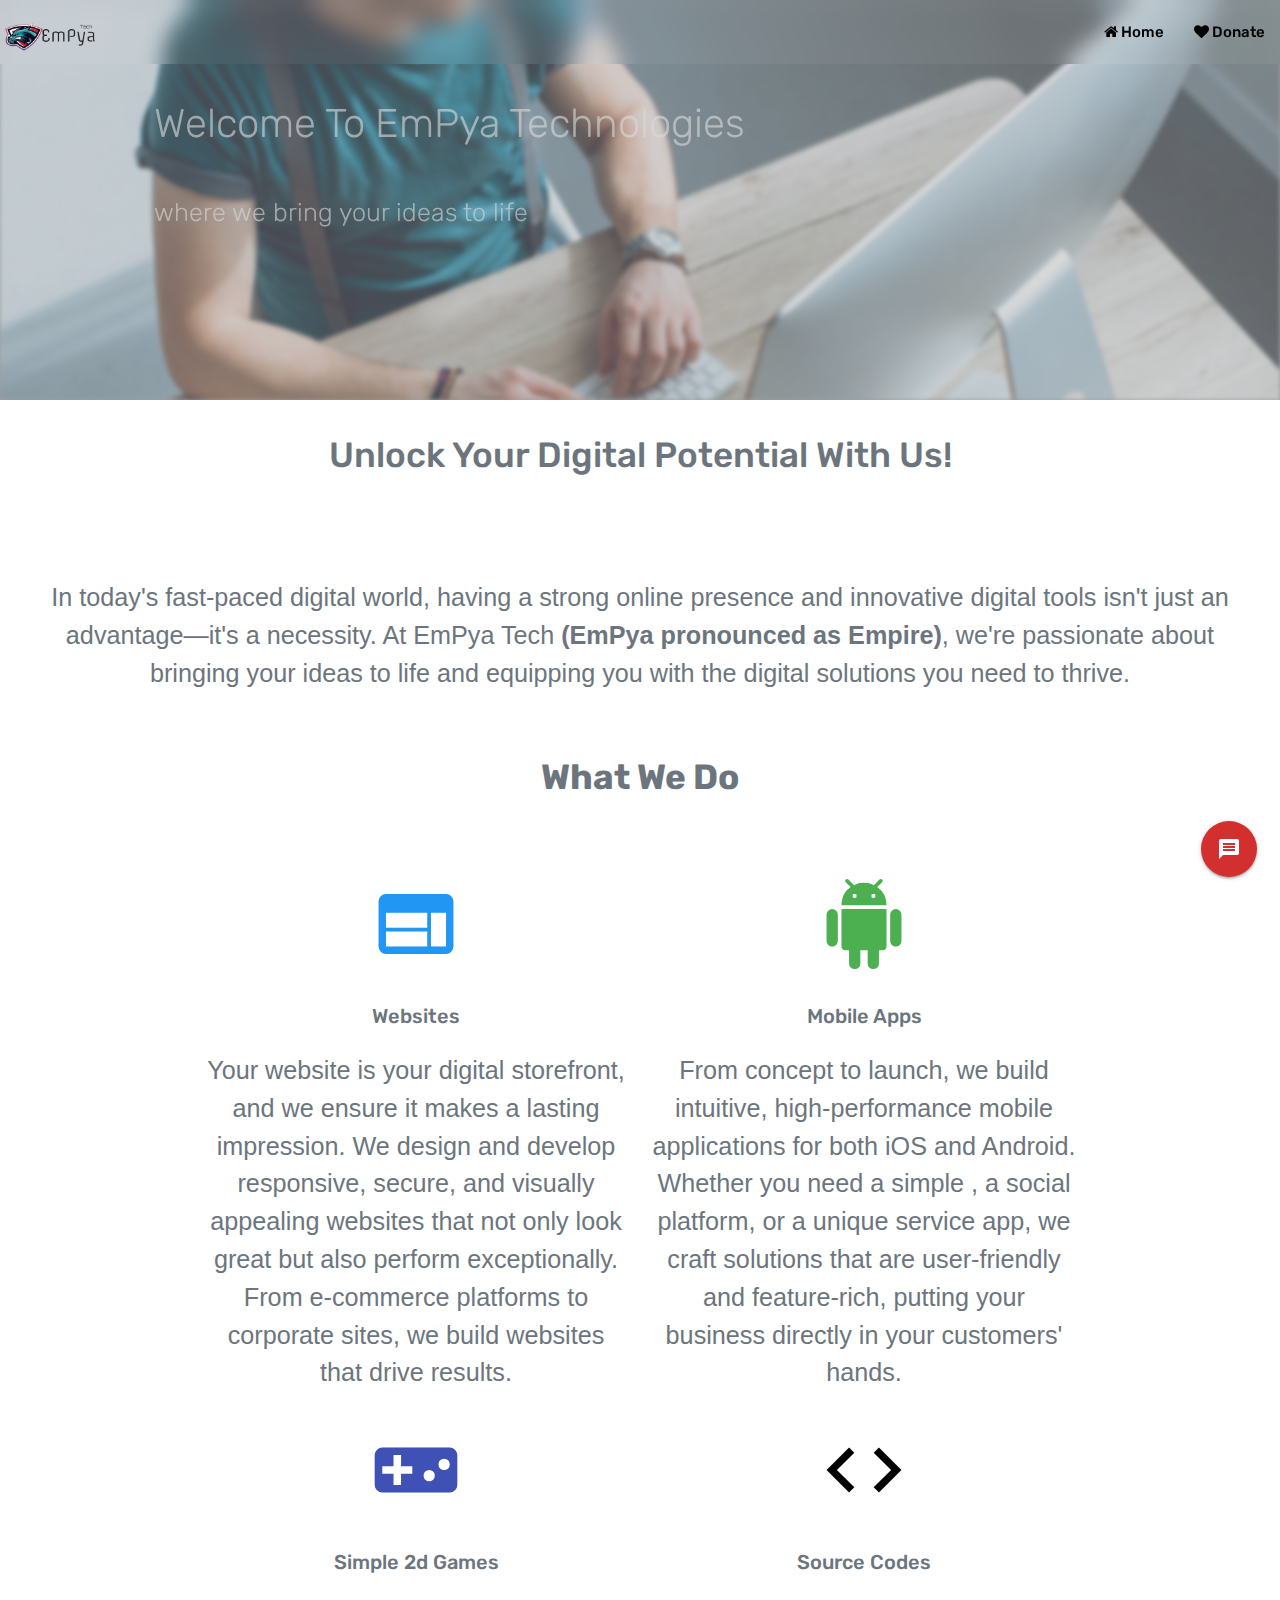
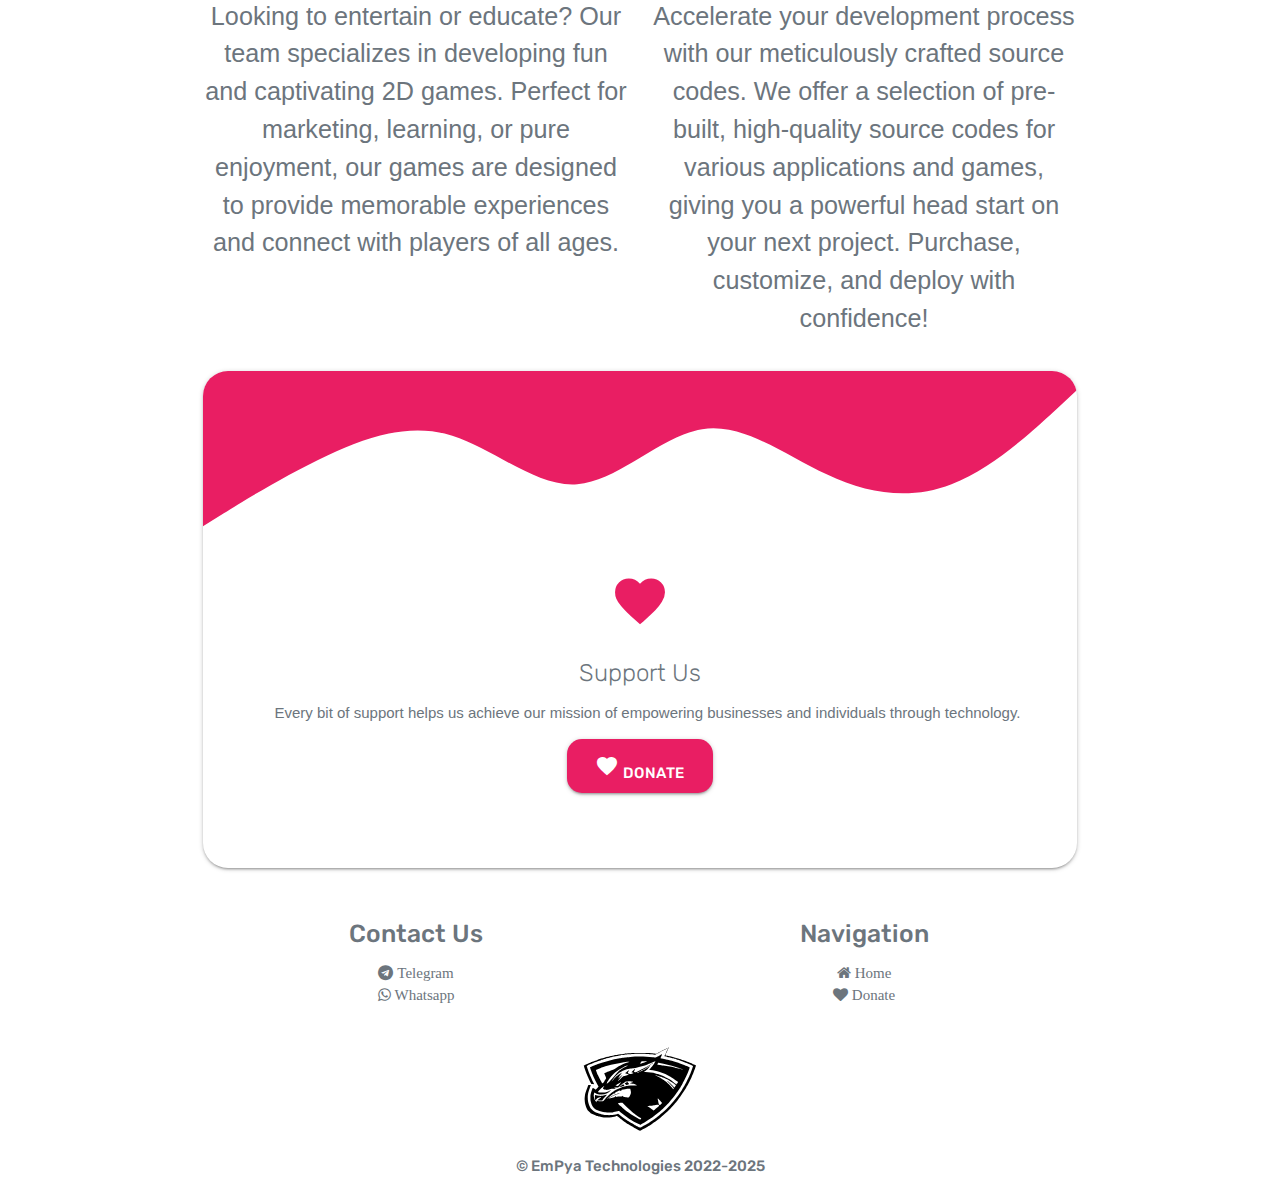
<file: index.html>
<!DOCTYPE html>
<html lang="en">
<head>
    <meta charset="UTF-8">
    <meta name="viewport" content="width=device-width, initial-scale=1.0"/>
    <meta name="description" content="EmPya Tech is an uprising software tech business aimed at producing websites, mobile apps and games, providing source code for various software applications">
    <link rel="shortcut icon" href="static/images/empya1.png" type="image/x-icon">
    <link rel="icon" href="static/images/empya1.png">
    <link rel="stylesheet" href="styles/css/styles.css">
    <link href="https://fonts.googleapis.com/icon?family=Material+Icons" rel="stylesheet">
    <link rel="preconnect" href="https://fonts.googleapis.com">
    <link rel="preconnect" href="https://fonts.gstatic.com" crossorigin>
    <link href="https://fonts.googleapis.com/css2?family=Rubik:ital,wght@0,300..900;1,300..900&display=swap" rel="stylesheet">
    <link rel="stylesheet" href="https://cdnjs.cloudflare.com/ajax/libs/font-awesome/4.7.0/css/font-awesome.min.css">
    <link rel="stylesheet" href="static/style.css">
    
 
    <title>EmPya Tech - Building with code blocks</title>
</head>
<body class="white themable-bg">
    
    <div class="fixed-action-btn click-to-toggle">
         <a class="btn-floating btn-large red darken-2 click-to-toggle"><i class="material-icons">message</i></a>
        
        <ul>
            <li><a href="mailto:empyatech@gmail.com" class="btn-floating white darken-2"><i class="material-icons black-text">mail_outline</i></a></li>
            <li><a href="https://wa.me/+2349079515229" class="btn-floating green darken-2"><i class="fa fa-whatsapp"></i></a></li>
             <li><a href="https://t.me/empyatech49" class="btn-floating blue darken-2"><i class="fa fa-telegram"></i></a></li>
        </ul>
       
    </div>
    
    <nav class="nav-wrapper transparent-bg lighten-2 themable-bg z-depth-0 z-index-overlap-1 fixed-bar">
            <a class="brand-logo valign-wrapper">
                <img src="static/images/empya1.png" alt="empya tech logo" class="responsive-img" width="100px" height="80px"></img>
            </a>
            
            
            
            <a class="sidenav-trigger right" data-target="sideNav"><i class="material-icons red-text text-darken-2">menu</i></a>
            
            <ul class="right hide-on-med-and-down">
                <li><a href="/" class="black-text rubik-500"><span class="fa fa-home"></span> Home</a></a></li>
                <li><a href="https://flutterwave.com/pay/sdrzxe4gb6cg" class="black-text rubik-500"><span class="fa fa-heart"></span> Donate</a></a></li>
            </ul>
    </nav>
    
        
        
        <ul class="sidenav z-index-overlap-2" id="sideNav">
            <a class="right"><i class="material-icons red-text darken-2" onclick="closeNav()">close</i></a>
            <div class="center">
                <img src="static/images/empya1.png" alt="EmPya tech logo" class="responsive-img" width="100px">
            </div>
            <li class=""><a href="/" class="rubik-700 active"><i class="material-icons red-text text-darken-2">home</i>Home</a></li>
            <li class=""><a href="https://flutterwave.com/pay/sdrzxe4gb6cg" class="rubik-700 active"><i class="material-icons red-text text-darken-2">favorite</i>Donate</a></li>
            <li class="hide"><a href="" class="rubik-700 active"><i class="material-icons red-text text-darken-2">message</i>Contact us</a></li>
            <li class="hide"><a href="" class="flow-text rubik-700"><i class="material-icons red-text text-darken-5">list</i>Products</a></li>
            <li class="hide"><a href="" class="rubik-700 active"><i class="material-icons red-text text-darken-2">bubble_chart</i>Services</a></li>
            
            
        </ul>
    
    <header class="">
        <div class="slider center">
            <ul class="slides center">
                <li class="center slider-img-100">
                    <img src="static/images/working-on-project.jpeg" alt="empya-tech-working-on-project" class="slide-img-100 center responsive-img"></img>
                    <div class="caption left-align">
                        <h1 class="rubik-100">Welcome To EmPya Technologies</h1>
                        <br>
                        <span class="flow-text rubik-100">where we bring your ideas to life</span>
                    </div>
                </li>
        
            </ul>
        </div>
        
        <h2 class="secondary-text center rubik-500 rubik-500">Unlock Your Digital Potential With Us!</h2>
        <p class="secondary-text flow-text header-content center">
            
In today's fast-paced digital world, having a strong online presence and innovative digital tools isn't just an advantage—it's a necessity. At EmPya Tech <b>(EmPya pronounced as Empire)</b>, we're passionate about bringing your ideas to life and equipping you with the digital solutions you need to thrive.
        </p>
      
    </header>
    
    <main>
        
        <div class="container">
            <div class="row">
                
                <h2 class="secondary-text rubik-700 center">What We Do</h2>
                
                <div class="col s12 m6 center">
                    <div class="card info-card z-depth-0">
                        <i class="large material-icons blue-text darken-5 center">web</i>
                        <h3 class="secondary-text flow-txt rubik-500 center">Websites</h3>
                        <p class="secondary-text flow-text">
                             Your website is your digital storefront, and we ensure it makes a lasting impression. We design and develop responsive, secure, and visually appealing websites that not only look great but also perform exceptionally. From e-commerce platforms to corporate sites, we build websites that drive results.
                        </p>
                    </div>
                </div>
                
                 <div class="col s12 m6 center">
                    <div class="card info-card z-depth-0">
                        <i class="large material-icons green-text darken-2 center">android</i>
                        <h3 class="secondary-text flow-txt rubik-500 center">Mobile Apps</h3>
                        <p class="secondary-text flow-text">
                            From concept to launch, we build intuitive, high-performance mobile applications for both iOS and Android. Whether you need a simple , a social platform, or a unique service app, we craft solutions that are user-friendly and feature-rich, putting your business directly in your customers' hands.
                        </p>
                    </div>
                </div>
                 <div class="col s12 m6 center">
                    <div class="card info-card z-depth-0">
                        <i class="large material-icons indigo-text darken-2 center">videogame_asset</i>
                        <h3 class="secondary-text flow-txt rubik-500 center">Simple 2d Games</h3>
                        <p class="secondary-text flow-text">
                            Looking to entertain or educate? Our team specializes in developing fun and captivating 2D games. Perfect for marketing, learning, or pure enjoyment, our games are designed to provide memorable experiences and connect with players of all ages.
                        </p>
                    </div>
                </div>
                 <div class="col s12 m6 center">
                    <div class="card info-card z-depth-0">
                        <i class="large material-icons black-text darken-2 center">code</i>
                        <h3 class="secondary-text flow-txt rubik-500 center">Source Codes</h3>
                        <p class="secondary-text flow-text">
                            Accelerate your development process with our meticulously crafted source codes. We offer a selection of pre-built, high-quality source codes for various applications and games, giving you a powerful head start on your next project. Purchase, customize, and deploy with confidence!
                        </p>
                    </div>
                </div>
                
                <div class="col s12 center support-card-col">
                    <div class="card center info-card support-card center">
                        <div class="bg-img"><svg xmlns="http://www.w3.org/2000/svg" viewBox="0 0 1440 320"><path fill="#e91e63" fill-opacity="1" d="M0,256L34.3,234.7C68.6,213,137,171,206,138.7C274.3,107,343,85,411,106.7C480,128,549,192,617,186.7C685.7,181,754,107,823,96C891.4,85,960,139,1029,170.7C1097.1,203,1166,213,1234,186.7C1302.9,160,1371,96,1406,64L1440,32L1440,0L1405.7,0C1371.4,0,1303,0,1234,0C1165.7,0,1097,0,1029,0C960,0,891,0,823,0C754.3,0,686,0,617,0C548.6,0,480,0,411,0C342.9,0,274,0,206,0C137.1,0,69,0,34,0L0,0Z"></path></svg></div>
                        <i class="material-icons pink-text medium">favorite</i>
                        <h4 class="card-title secondary-text rubik-700">Support Us</h4>
                        <p class=" secondary-text">Every bit of support helps us achieve our mission of empowering businesses and individuals through technology.</p>
                        <a href="https://flutterwave.com/pay/sdrzxe4gb6cg" class="btn large-btn rubik-500 pink donate-btn btn-large"><i class="material-icons">favorite</i> Donate</a>
                    </div>
                </div>
                
            </div>
        </div>
        
    </main>
    
    <footer>
        <div class="container">
            <div class="row">
                <div class="col s12 m6 center">
                    <h5 class="secondary-text rubik-500">Contact Us</h5>
                    <ul class="center">
                        <li><a href="https://t.me/empyatech49" class="secondary-text fa fa-telegram flow-text"> Telegram</a></li>
                        <li><a href="https://wa.me/+2349079515229" class="secondary-text fa fa-whatsapp flow-text"> Whatsapp</a></li>
                    </ul>
                </div>
                <div class="col s12 m6 center">
                    <h5 class="secondary-text rubik-500">Navigation</h5>
                    <ul class="center">
                        <li class="/"><a href="" class="secondary-text fa fa-home flow-text"> Home</a></li>
                        <li><a href="https://flutterwave.com/pay/sdrzxe4gb6cg" class="secondary-text fa fa-heart flow-text"> Donate</a></li>
                    </ul>
                </div>
                <div class="col s12 center">
                    <img src="static/images/empya.svg" alt="" class="responsive-img waves-effect waves-dark">
                    <br>
                    <span class="rubik-500 secondary-text">© EmPya Technologies 2022-2025</span>
                    
                </div>
            </div>
        </div>
    </footer>
    
    
    <script src="styles/js/styles.js"></script>    
    <script src="static/script.js"></script>    
</body>
</html>
</file>
<file: static/style.css>
html, body {
    margin: 0;
    padding: 0;
}

.header-content{
    padding:2rem;
}

h1{
    font-size:40px;
}

h2{
    font-size: 35px;
    margin-bottom: 5rem;
}

h3 {
    font-size: 20px;
}

.info-card, .support-card{
    border-radius: 25px;
    
}

.info-card i {
    margin-bottom:0;
}


.support-card{
    padding:0;
    overflow: hidden;
    padding-bottom: 5rem;
}

.support-card p{
    padding-left: 1rem;
    padding-left: 1rem;
    margin-top: 1rem;
}

.support-card img {
    max-width: 100px;
}
.anim-col {
    margin-top: 15px;
    margin-left:0;
    margin-right:0;
    margin-bottom:0;
    padding:0;
}

.donate-btn{
    border-radius:15px;
}

.donate-btn i {
    margin: 0;
}
.no-padding {
    padding:0;
}

.secondary-text {
    color:#6c757d;
}

.secondary{
    background:#6c757d;
}

.smooth-shadow {
    box-shadow: 0 2px 13px rgba(0,0,0,0.2), 0 10px 14px rgba(0,0,0,0.3);
}
.mt {
    margin-top: 3.5rem;
}

header.container {
    padding: 0;
    margin-left: 0;
    margin-right: 0;
    width: 100%;
}

.overlay-txt {
    position: absolute;
    font-size: 25px;
}

.slides li img {
    filter: brightness(50%);
    filter: blur(2px);
}

.transparent-bg {
    backdrop-filter:blur(10px);
    background: rgba(255,255,255,0.05);
}

.slider-img-100{
    width:100%;
}
header.container > img {
    width: 100%;
}
.fixed-bar{
    position: fixed;
    top:0;
}
.start-row {
    padding-top: 25px;
}
.anim-col img {
    border-radius: 25px;
}

.z-index-overlap-1{
    z-index:999;
}

.z-index-overlap-2{
    z-index:1000;
}

.sidenav {
    padding-top: 2.5rem;
}

.fixed-bottom-text {
    bottom:0;
    position: fixed;
}

.rubik-100 {
  font-family: "Rubik", sans-serif;
  font-optical-sizing: auto;
  font-weight: 100;
  font-style: normal;
}

.rubik-200 {
  font-family: "Rubik", sans-serif;
  font-optical-sizing: auto;
  font-weight: 200;
  font-style: normal;
}

.rubik-300 {
  font-family: "Rubik", sans-serif;
  font-optical-sizing: auto;
  font-weight: 300;
  font-style: normal;
}

.rubik-400 {
  font-family: "Rubik", sans-serif;
  font-optical-sizing: auto;
  font-weight: 400;
  font-style: normal;
}

.rubik-500 {
  font-family: "Rubik", sans-serif;
  font-optical-sizing: auto;
  font-weight: 500;
  font-style: normal;
}

.rubik-600 {
  font-family: "Rubik", sans-serif;
  font-optical-sizing: auto;
  font-weight: 600;
  font-style: normal;
}

.rubik-700 {
  font-family: "Rubik", sans-serif;
  font-optical-sizing: auto;
  font-weight: 700;
  font-style: normal;
}

.slide-in-anim {
    transform: translateY(30%);
    opacity: 0;
    transition: transform 2s ease-in-out, opacity 3s linear;
}
</file>
